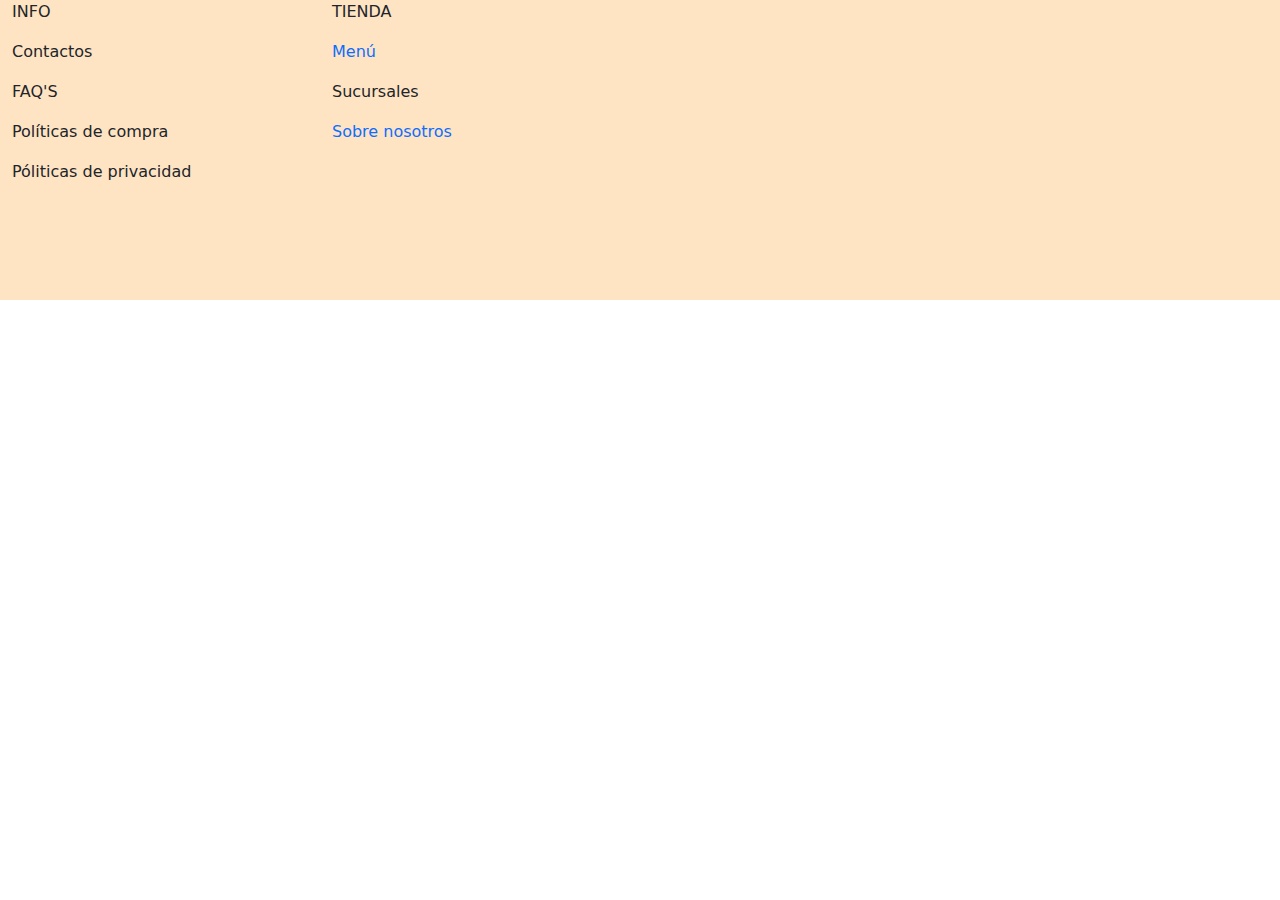
<file: prueba.html>
<!DOCTYPE html>
<html lang="en">
<head>
    <meta charset="UTF-8">
    <meta name="viewport" content="width=device-width, initial-scale=1.0">
    <title>Document</title>
    <link rel="stylesheet" href="css/bootstrap.css">
    <link rel="stylesheet" href="css/prueba.css">
</head>
<body>

<div style="background-color: bisque; height: 300px;" class="container-fluid">
    <div class="row">
    <div class="col-lg-3 textos">
        <p class="fotTitulo">INFO</p>
        <p class="fotTexto">Contactos</p>
        <p class="fotTexto">FAQ'S</p>
        <p class="fotTexto">Políticas de compra</p>
        <p class="fotTexto">Póliticas de privacidad</p>
    </div>
    <div class="col-lg-3 textos">
        <p class="fotTitulo">TIENDA</p>
        <a href="menu.html" style="text-decoration: none;" ><p class="fotTexto">Menú</p></a>
        <p class="fotTexto">Sucursales</p>
        <a href="SobreNosotros.html" style="text-decoration: none;"><p class="fotTexto">Sobre nosotros</p></a>
    </div>
</div>

</div>

<!-- Acordeón -->
<div class="accordion menus" id="accordionExample" style="margin-top: -250px;">
    <div class="accordion-item">
      <h2 class="accordion-header">
        <button class="accordion-button" type="button" data-bs-toggle="collapse" data-bs-target="#collapseOne" aria-expanded="true" aria-controls="collapseOne">
          Accordion Item #1
        </button>
      </h2>
      <div id="collapseOne" class="accordion-collapse collapse show" data-bs-parent="#accordionExample">
        <div class="accordion-body">
          <strong>This is the first item's accordion body.</strong> It is shown by default, until the collapse plugin adds the appropriate classes that we use to style each element. These classes control the overall appearance, as well as the showing and hiding via CSS transitions. You can modify any of this with custom CSS or overriding our default variables. It's also worth noting that just about any HTML can go within the <code>.accordion-body</code>, though the transition does limit overflow.
        </div>
      </div>
    </div>
    <div class="accordion-item">
      <h2 class="accordion-header">
        <button class="accordion-button collapsed" type="button" data-bs-toggle="collapse" data-bs-target="#collapseTwo" aria-expanded="false" aria-controls="collapseTwo">
          Accordion Item #2
        </button>
      </h2>
      <div id="collapseTwo" class="accordion-collapse collapse" data-bs-parent="#accordionExample">
        <div class="accordion-body">
          <strong>This is the second item's accordion body.</strong> It is hidden by default, until the collapse plugin adds the appropriate classes that we use to style each element. These classes control the overall appearance, as well as the showing and hiding via CSS transitions. You can modify any of this with custom CSS or overriding our default variables. It's also worth noting that just about any HTML can go within the <code>.accordion-body</code>, though the transition does limit overflow.
        </div>
      </div>
    </div>
    <div class="accordion-item">
      <h2 class="accordion-header">
        <button class="accordion-button collapsed" type="button" data-bs-toggle="collapse" data-bs-target="#collapseThree" aria-expanded="false" aria-controls="collapseThree">
          Accordion Item #3
        </button>
      </h2>
      <div id="collapseThree" class="accordion-collapse collapse" data-bs-parent="#accordionExample">
        <div class="accordion-body">
          <strong>This is the third item's accordion body.</strong> It is hidden by default, until the collapse plugin adds the appropriate classes that we use to style each element. These classes control the overall appearance, as well as the showing and hiding via CSS transitions. You can modify any of this with custom CSS or overriding our default variables. It's also worth noting that just about any HTML can go within the <code>.accordion-body</code>, though the transition does limit overflow.
        </div>
      </div>
    </div>
  </div>


</body>
</html>
</file>
<file: css/prueba.css>
.textos
{
    opacity: 1;
}

.menus
{
    opacity: 0; 
}
@media screen and (max-width: 1000px) {
    .textos{
        opacity: 0;
    }
    .menus
{
    opacity: 1; 
}
    
}
</file>
